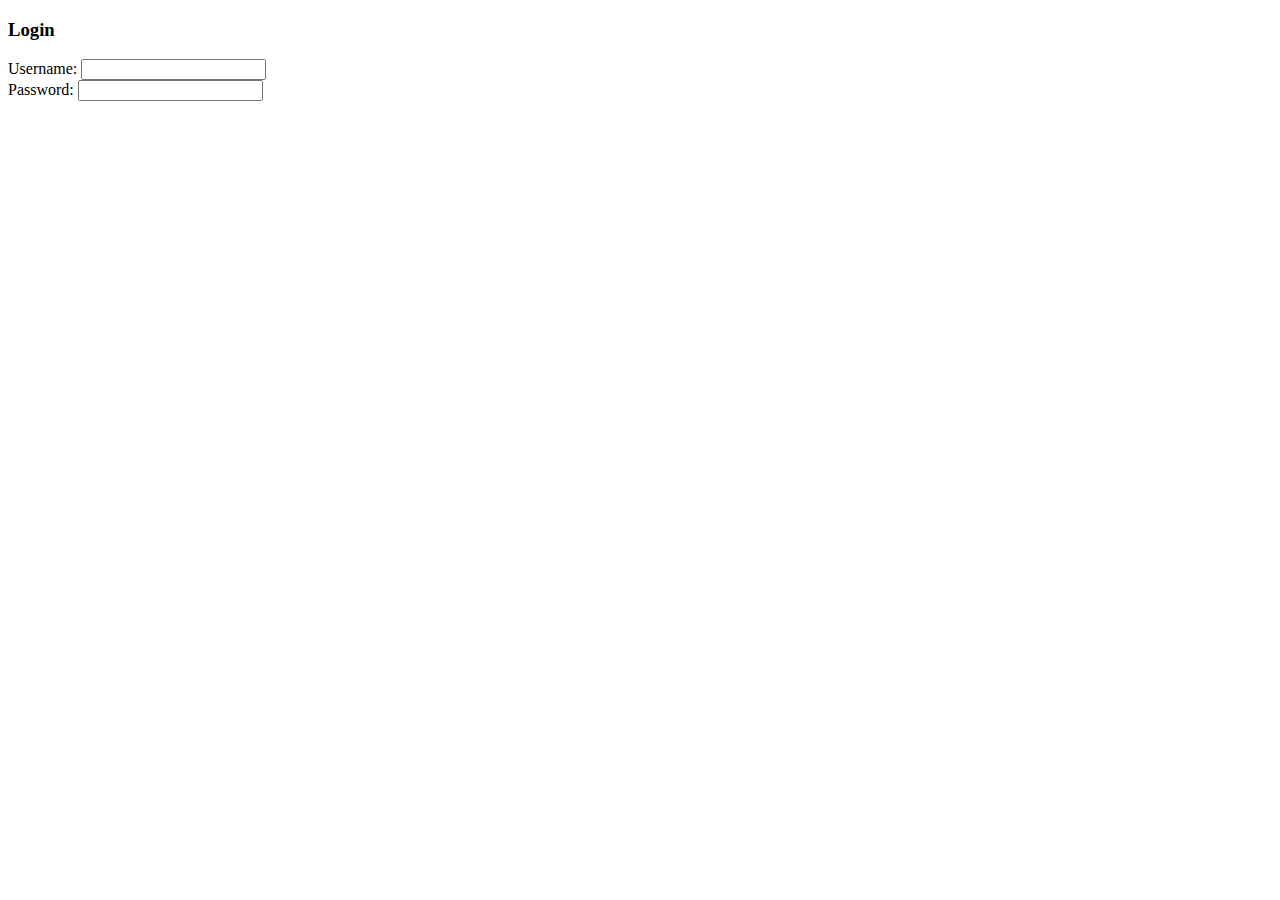
<file: OAuthLogin-main/src/app/login/login.component.html>
<!DOCTYPE html>
<html lang="en">
<head>
    <meta charset="UTF-8">
    <meta name="viewport" content="width=device-width, initial-scale=1.0">
    <title>Login Form</title>
</head>
<body>
    <div class="login-container">
        <h3>Login</h3>
        <form>
            <div class="form-group">
                <label for="username">Username:</label>
                <input type="text" name="username" id="username" [(ngModel)]="username" required>
            </div>
            <div class="form-group">
                <label for="password">Password:</label>
                <input type="password" name="password" id="password" [(ngModel)]="password" required>
            </div>
            <!-- <button type="button" (click)="login()">Login</button> -->
            <app-authbt></app-authbt>
        </form>
    </div>
</body>
</html>
</file>
